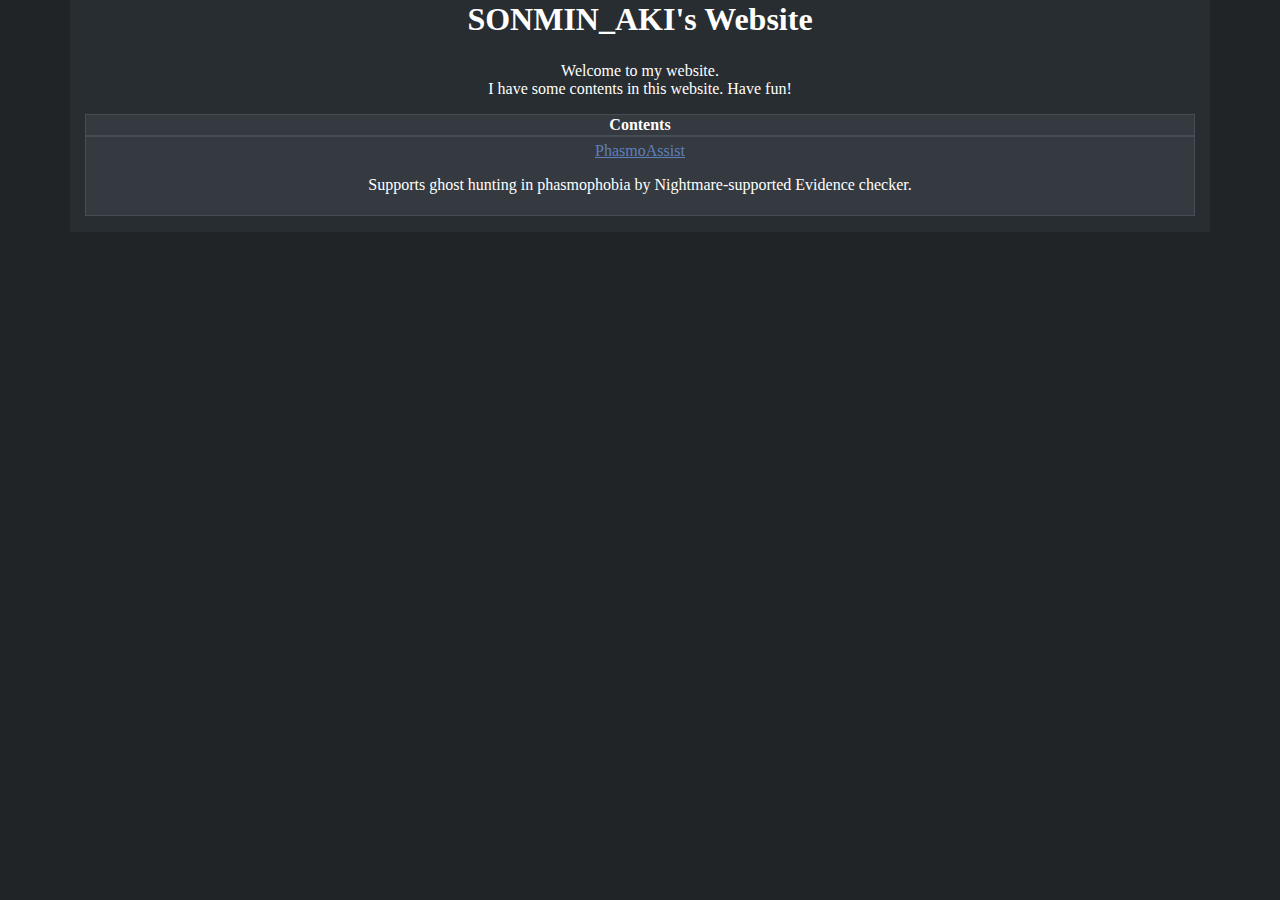
<file: index.html>
<!DOCTYPE html>
<html>
<head>
	<meta charset="UTF-8">
	<meta name="viewport" content="width=device-width, initial-scale=1">
	<link rel="stylesheet" href="global.css">
	<title>SONMIN_AKI's Website</title>
</head>
<body>
	<div class="container">
        <div class="row">
			<div class="col100">
				<h1 class="text-center">SONMIN_AKI's Website</h1>
			</div>
		</div>
        <div class="row">
            <div class="col100">
                <p class="text-center">
                    Welcome to my website.<br />
                    I have some contents in this website. Have fun!
                </p>
                <table class="text-center">
					<thead>
						<tr>
							<th>Contents</th>
						</tr>
					</thead>
					<tbody>
						<tr>
							<td>
								<a class="text-center" href="./phasmoassist/">PhasmoAssist</a>
                                <p class="text-center">Supports ghost hunting in phasmophobia by Nightmare-supported Evidence checker.</p>
							</td>
						</tr>
                    </tbody>
                </table>
            </div>
        </div>
    </div>
</body>
</html>
</file>
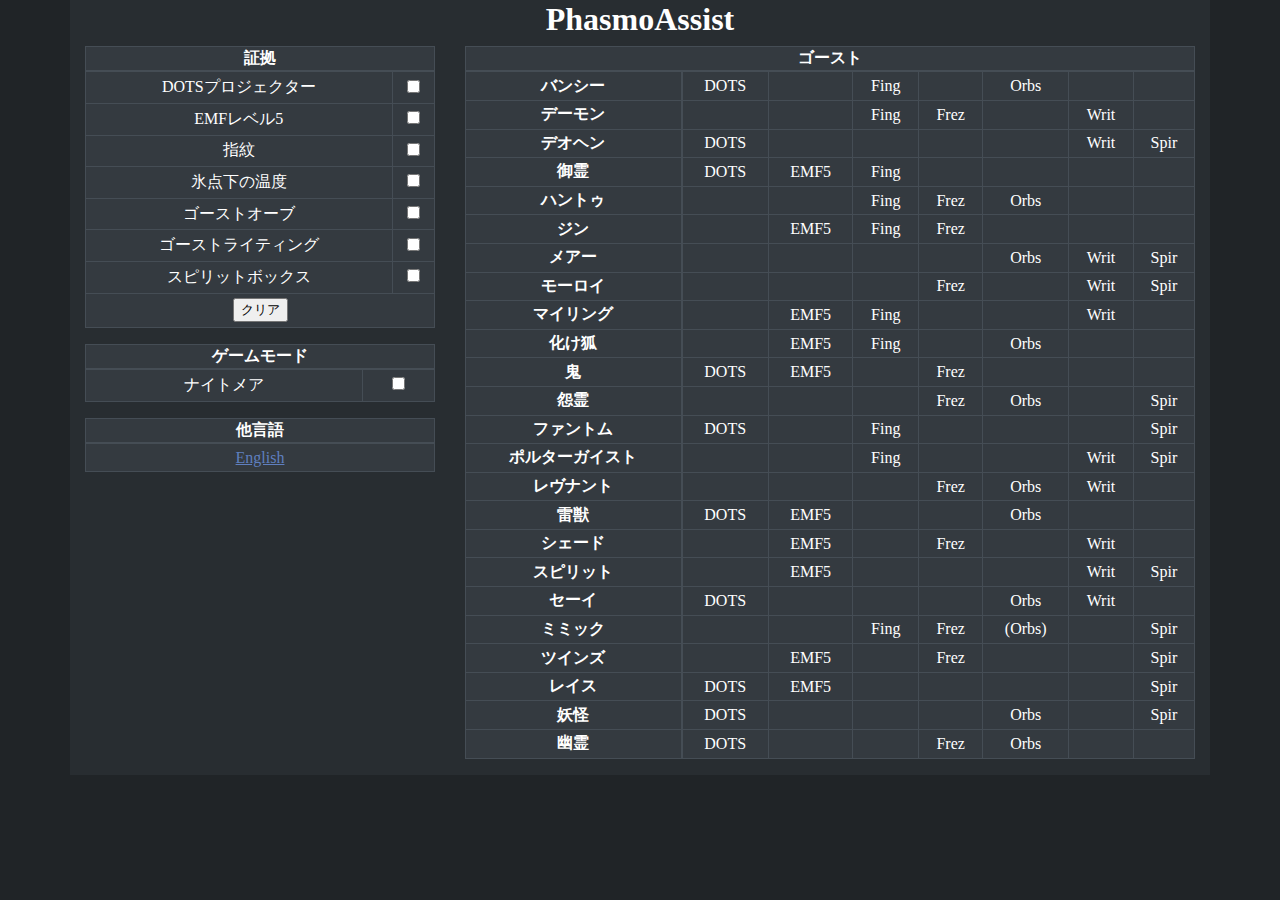
<file: jp/index.html>
<!DOCTYPE html>
<html>
<head>
	<meta charset="UTF-8">
	<meta name="viewport" content="width=device-width, initial-scale=1">
	<link rel="stylesheet" href="../main.css">
	<title>PhasmoAssist</title>
</head>
<body>
	<div class="container">
		<div class="row">
			<div class="col100">
				<h1 class="text-center">PhasmoAssist</h1>
			</div>
		</div>
		<div class="row">
			<div class="col33">
				<table class="text-center">
					<thead>
						<tr>
							<th colspan="2">証拠</th>
						</tr>
					</thead>
					<tbody>
						<tr id="row-evidence-dots">
							<td>
								<label>DOTSプロジェクター</label>
							</td>
							<td>
								<input type="checkbox" name="check-dots" id="check-dots" value="dots">
							</td>
						</tr>
						<tr id="row-evidence-emf">
							<td>
								<label>EMFレベル5</label>
							</td>
							<td>
								<input type="checkbox" name="check-emf" id="check-emf" value="emf">
							</td>
						</tr>
						<tr id="row-evidence-fingerprint">
							<td>
								<label>指紋</label>
							</td>
							<td>
								<input type="checkbox" name="check-fingerprint" id="check-fingerprint" value="fingerprint">
							</td>
						</tr>
						<tr id="row-evidence-freeze">
							<td>
								<label>氷点下の温度</label>
							</td>
							<td>
								<input type="checkbox" name="check-freeze" id="check-freeze" value="freeze">
							</td>
						</tr>
						<tr id="row-evidence-orbs">
							<td>
								<label>ゴーストオーブ</label>
							</td>
							<td>
								<input type="checkbox" name="check-orbs" id="check-orbs" value="orbs">
							</td>
						</tr>
						<tr id="row-evidence-writing">
							<td>
								<label>ゴーストライティング</label>
							</td>
							<td>
								<input type="checkbox" name="check-writing" id="check-writing" value="writing">
							</td>
						</tr>
						<tr id="row-evidence-spirit">
							<td>
								<label>スピリットボックス</label>
							</td>
							<td>
								<input type="checkbox" name="check-spirit" id="check-spirit" value="spirit">
							</td>
						</tr>
						<tr>
							<td colspan="2">
								<button id="evidence-clear">クリア</button>
							</td>
						</tr>
					</tbody>
				</table>
				<table class="text-center">
					<thead>
						<tr>
							<th colspan="2">ゲームモード</th>
						</tr>
					</thead>
					<tbody>
						<tr>
							<td>
								<label>ナイトメア</label>
							</td>
							<td>
								<input type="checkbox" name="mode-nightmare" id="mode-nightmare" value="mode-nightmare">
							</td>
						</tr>
					</tbody>
				</table>
				<table class="text-center">
					<thead>
						<tr>
							<th>他言語</th>
						</tr>
					</thead>
					<tbody>
						<tr>
							<td>
								<a href="../">English</a>
							</td>
						</tr>
					</tbody>
				</table>
			</div>
			<div class="col67">
				<table class="text-center" id="ghost-table">
					<thead>
						<tr>
							<th colspan="8">ゴースト</th>
						</tr>
					</thead>
					<tbody>
						<tr id="row-banshee">
							<th scope="row">バンシー</th>
							<td class="col-dots">DOTS</td>
							<td class="col-empty"></td>
							<td class="col-fingerprint">Fing</td>
							<td class="col-empty"></td>
							<td class="col-orbs">Orbs</td>
							<td class="col-empty"></td>
							<td class="col-empty"></td>
						</tr>
						<tr id="row-demon">
							<th scope="row">デーモン</th>
							<td class="col-empty"></td>
							<td class="col-empty"></td>
							<td class="col-fingerprint">Fing</td>
							<td class="col-freeze">Frez</td>
							<td class="col-empty"></td>
							<td class="col-writing">Writ</td>
							<td class="col-empty"></td>
						</tr>
						<tr id="row-deogen">
							<th scope="row">デオヘン</th>
							<td class="col-dots">DOTS</td>
							<td class="col-empty"></td>
							<td class="col-empty"></td>
							<td class="col-empty"></td>
							<td class="col-empty"></td>
							<td class="col-writing">Writ</td>
							<td class="col-spirit nightmare-evidence">Spir</td>
						</tr>
						<tr id="row-goryo">
							<th scope="row">御霊</th>
							<td class="col-dots nightmare-evidence">DOTS</td>
							<td class="col-emf">EMF5</td>
							<td class="col-fingerprint">Fing</td>
							<td class="col-empty"></td>
							<td class="col-empty"></td>
							<td class="col-empty"></td>
							<td class="col-empty"></td>
						</tr>
						<tr id="row-hantu">
							<th scope="row">ハントゥ</th>
							<td class="col-empty"></td>
							<td class="col-empty"></td>
							<td class="col-fingerprint">Fing</td>
							<td class="col-freeze nightmare-evidence">Frez</td>
							<td class="col-orbs">Orbs</td>
							<td class="col-empty"></td>
							<td class="col-empty"></td>
						</tr>
						<tr id="row-jinn">
							<th scope="row">ジン</th>
							<td class="col-empty"></td>
							<td class="col-emf">EMF5</td>
							<td class="col-fingerprint">Fing</td>
							<td class="col-freeze">Frez</td>
							<td class="col-empty"></td>
							<td class="col-empty"></td>
							<td class="col-empty"></td>
						</tr>
						<tr id="row-mare">
							<th scope="row">メアー</th>
							<td class="col-empty"></td>
							<td class="col-empty"></td>
							<td class="col-empty"></td>
							<td class="col-empty"></td>
							<td class="col-orbs">Orbs</td>
							<td class="col-writing">Writ</td>
							<td class="col-spirit">Spir</td>
						</tr>
						<tr id="row-moroi">
							<th scope="row">モーロイ</th>
							<td class="col-empty"></td>
							<td class="col-empty"></td>
							<td class="col-empty"></td>
							<td class="col-freeze">Frez</td>
							<td class="col-empty"></td>
							<td class="col-writing">Writ</td>
							<td class="col-spirit">Spir</td>
						</tr>
						<tr id="row-myling">
							<th scope="row">マイリング</th>
							<td class="col-empty"></td>
							<td class="col-emf">EMF5</td>
							<td class="col-fingerprint">Fing</td>
							<td class="col-empty"></td>
							<td class="col-empty"></td>
							<td class="col-writing">Writ</td>
							<td class="col-empty"></td>
						</tr>
						<tr id="row-obake">
							<th scope="row">化け狐</th>
							<td class="col-empty"></td>
							<td class="col-emf">EMF5</td>
							<td class="col-fingerprint nightmare-evidence">Fing</td>
							<td class="col-empty"></td>
							<td class="col-orbs">Orbs</td>
							<td class="col-empty"></td>
							<td class="col-empty"></td>
						</tr>
						<tr id="row-oni">
							<th scope="row">鬼</th>
							<td class="col-dots">DOTS</td>
							<td class="col-emf">EMF5</td>
							<td class="col-empty"></td>
							<td class="col-freeze">Frez</td>
							<td class="col-empty"></td>
							<td class="col-empty"></td>
							<td class="col-empty"></td>
						</tr>
						<tr id="row-onryo">
							<th scope="row">怨霊</th>
							<td class="col-empty"></td>
							<td class="col-empty"></td>
							<td class="col-empty"></td>
							<td class="col-freeze">Frez</td>
							<td class="col-orbs">Orbs</td>
							<td class="col-empty"></td>
							<td class="col-spirit">Spir</td>
						</tr>
						<tr id="row-phantom">
							<th scope="row">ファントム</th>
							<td class="col-dots">DOTS</td>
							<td class="col-empty"></td>
							<td class="col-fingerprint">Fing</td>
							<td class="col-empty"></td>
							<td class="col-empty"></td>
							<td class="col-empty"></td>
							<td class="col-spirit">Spir</td>
						</tr>
						<tr id="row-poltergeist">
							<th scope="row">ポルターガイスト</th>
							<td class="col-empty"></td>
							<td class="col-empty"></td>
							<td class="col-fingerprint">Fing</td>
							<td class="col-empty"></td>
							<td class="col-empty"></td>
							<td class="col-writing">Writ</td>
							<td class="col-spirit">Spir</td>
						</tr>
						<tr id="row-revenant">
							<th scope="row">レヴナント</th>
							<td class="col-empty"></td>
							<td class="col-empty"></td>
							<td class="col-empty"></td>
							<td class="col-freeze">Frez</td>
							<td class="col-orbs">Orbs</td>
							<td class="col-writing">Writ</td>
							<td class="col-empty"></td>
						</tr>
						<tr id="row-raiju">
							<th scope="row">雷獣</th>
							<td class="col-dots">DOTS</td>
							<td class="col-emf">EMF5</td>
							<td class="col-empty"></td>
							<td class="col-empty"></td>
							<td class="col-orbs">Orbs</td>
							<td class="col-empty"></td>
							<td class="col-empty"></td>
						</tr>
						<tr id="row-shade">
							<th scope="row">シェード</th>
							<td class="col-empty"></td>
							<td class="col-emf">EMF5</td>
							<td class="col-empty"></td>
							<td class="col-freeze">Frez</td>
							<td class="col-empty"></td>
							<td class="col-writing">Writ</td>
							<td class="col-empty"></td>
						</tr>
						<tr id="row-spirit">
							<th scope="row">スピリット</th>
							<td class="col-empty"></td>
							<td class="col-emf">EMF5</td>
							<td class="col-empty"></td>
							<td class="col-empty"></td>
							<td class="col-empty"></td>
							<td class="col-writing">Writ</td>
							<td class="col-spirit">Spir</td>
						</tr>
						<tr id="row-thaye">
							<th scope="row">セーイ</th>
							<td class="col-dots">DOTS</td>
							<td class="col-empty"></td>
							<td class="col-empty"></td>
							<td class="col-empty"></td>
							<td class="col-orbs">Orbs</td>
							<td class="col-writing">Writ</td>
							<td class="col-empty"></td>
						</tr>
						<tr id="row-mimic">
							<th scope="row">ミミック</th>
							<td class="col-empty"></td>
							<td class="col-empty"></td>
							<td class="col-fingerprint">Fing</td>
							<td class="col-freeze">Frez</td>
							<td class="col-orbs">(Orbs)</td>
							<td class="col-empty"></td>
							<td class="col-spirit">Spir</td>
						</tr>
						<tr id="row-twins">
							<th scope="row">ツインズ</th>
							<td class="col-empty"></td>
							<td class="col-emf">EMF5</td>
							<td class="col-empty"></td>
							<td class="col-freeze">Frez</td>
							<td class="col-empty"></td>
							<td class="col-empty"></td>
							<td class="col-spirit">Spir</td>
						</tr>
						<tr id="row-wraith">
							<th scope="row">レイス</th>
							<td class="col-dots">DOTS</td>
							<td class="col-emf">EMF5</td>
							<td class="col-empty"></td>
							<td class="col-empty"></td>
							<td class="col-empty"></td>
							<td class="col-empty"></td>
							<td class="col-spirit">Spir</td>
						</tr>
						<tr id="row-yokai">
							<th scope="row">妖怪</th>
							<td class="col-dots">DOTS</td>
							<td class="col-empty"></td>
							<td class="col-empty"></td>
							<td class="col-empty"></td>
							<td class="col-orbs">Orbs</td>
							<td class="col-empty"></td>
							<td class="col-spirit">Spir</td>
						</tr>
						<tr id="row-yurei">
							<th scope="row">幽霊</th>
							<td class="col-dots">DOTS</td>
							<td class="col-empty"></td>
							<td class="col-empty"></td>
							<td class="col-freeze">Frez</td>
							<td class="col-orbs">Orbs</td>
							<td class="col-empty"></td>
							<td class="col-empty"></td>
						</tr>
						<!--
							This is a template row for new ghost.
								<tr id="row-ghostname">
									<th scope="row">Ghost Name</th>
									<td class="col-dots">DOTS</td>
									<td class="col-emf">EMF5</td>
									<td class="col-fingerprint">Fing</td>
									<td class="col-freeze">Frez</td>
									<td class="col-orbs">Orbs</td>
									<td class="col-writing">Writ</td>
									<td class="col-spirit">Spir</td>
								</tr>
							Replace unused evidence with the code below.
								<td class="col-empty"></td>
						-->
					</tbody>
				</table>
			</div>
		</div>
	</div>
	<script src="https://code.jquery.com/jquery-3.5.1.slim.min.js" integrity="sha384-DfXdz2htPH0lsSSs5nCTpuj/zy4C+OGpamoFVy38MVBnE+IbbVYUew+OrCXaRkfj" crossorigin="anonymous"></script>
	<script type="text/javascript" src="../main.js"></script>
</body>
</html>
</file>
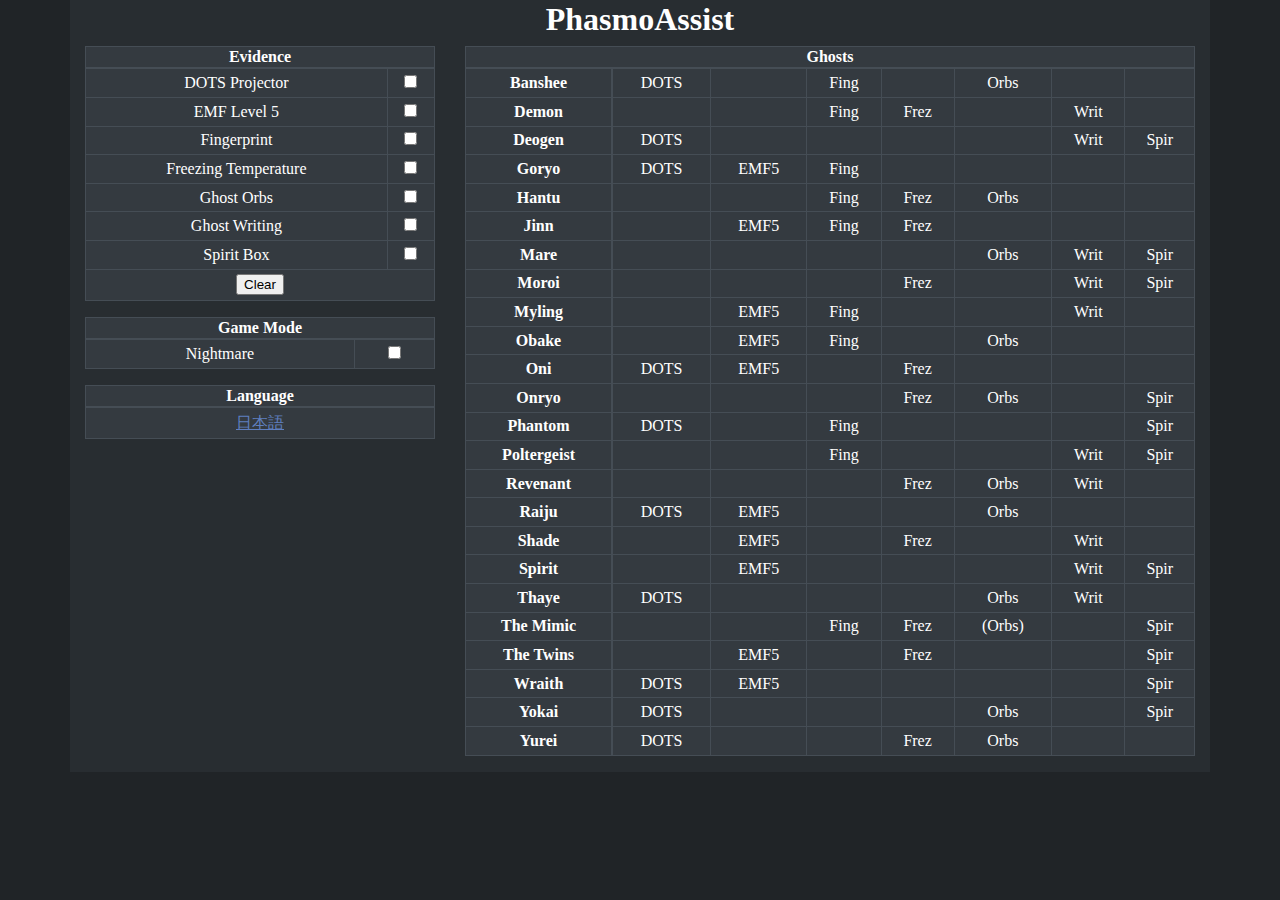
<file: phasmoassist/index.html>
<!DOCTYPE html>
<html>
<head>
	<meta charset="UTF-8">
	<meta name="viewport" content="width=device-width, initial-scale=1">
	<link rel="stylesheet" href="main.css">
	<title>PhasmoAssist</title>
</head>
<body>
	<div class="container">
		<div class="row">
			<div class="col100">
				<h1 class="text-center">PhasmoAssist</h1>
			</div>
		</div>
		<div class="row">
			<div class="col33">
				<table class="text-center">
					<thead>
						<tr>
							<th colspan="2">Evidence</th>
						</tr>
					</thead>
					<tbody>
						<tr id="row-evidence-dots">
							<td>
								<label>DOTS Projector</label>
							</td>
							<td>
								<input type="checkbox" name="check-dots" id="check-dots" value="dots">
							</td>
						</tr>
						<tr id="row-evidence-emf">
							<td>
								<label>EMF Level 5</label>
							</td>
							<td>
								<input type="checkbox" name="check-emf" id="check-emf" value="emf">
							</td>
						</tr>
						<tr id="row-evidence-fingerprint">
							<td>
								<label>Fingerprint</label>
							</td>
							<td>
								<input type="checkbox" name="check-fingerprint" id="check-fingerprint" value="fingerprint">
							</td>
						</tr>
						<tr id="row-evidence-freeze">
							<td>
								<label>Freezing Temperature</label>
							</td>
							<td>
								<input type="checkbox" name="check-freeze" id="check-freeze" value="freeze">
							</td>
						</tr>
						<tr id="row-evidence-orbs">
							<td>
								<label>Ghost Orbs</label>
							</td>
							<td>
								<input type="checkbox" name="check-orbs" id="check-orbs" value="orbs">
							</td>
						</tr>
						<tr id="row-evidence-writing">
							<td>
								<label>Ghost Writing</label>
							</td>
							<td>
								<input type="checkbox" name="check-writing" id="check-writing" value="writing">
							</td>
						</tr>
						<tr id="row-evidence-spirit">
							<td>
								<label>Spirit Box</label>
							</td>
							<td>
								<input type="checkbox" name="check-spirit" id="check-spirit" value="spirit">
							</td>
						</tr>
						<tr>
							<td colspan="2">
								<button id="evidence-clear">Clear</button>
							</td>
						</tr>
					</tbody>
				</table>
				<table class="text-center">
					<thead>
						<tr>
							<th colspan="2">Game Mode</th>
						</tr>
					</thead>
					<tbody>
						<tr>
							<td>
								<label>Nightmare</label>
							</td>
							<td>
								<input type="checkbox" name="mode-nightmare" id="mode-nightmare" value="mode-nightmare">
							</td>
						</tr>
					</tbody>
				</table>
				<table class="text-center">
					<thead>
						<tr>
							<th>Language</th>
						</tr>
					</thead>
					<tbody>
						<tr>
							<td>
								<a href="./jp/">日本語</a>
							</td>
						</tr>
					</tbody>
				</table>
			</div>
			<div class="col67">
				<table class="text-center" id="ghost-table">
					<thead>
						<tr>
							<th colspan="8">Ghosts</th>
						</tr>
					</thead>
					<tbody>
						<tr id="row-banshee">
							<th scope="row">Banshee</th>
							<td class="col-dots">DOTS</td>
							<td class="col-empty"></td>
							<td class="col-fingerprint">Fing</td>
							<td class="col-empty"></td>
							<td class="col-orbs">Orbs</td>
							<td class="col-empty"></td>
							<td class="col-empty"></td>
						</tr>
						<tr id="row-demon">
							<th scope="row">Demon</th>
							<td class="col-empty"></td>
							<td class="col-empty"></td>
							<td class="col-fingerprint">Fing</td>
							<td class="col-freeze">Frez</td>
							<td class="col-empty"></td>
							<td class="col-writing">Writ</td>
							<td class="col-empty"></td>
						</tr>
						<tr id="row-deogen">
							<th scope="row">Deogen</th>
							<td class="col-dots">DOTS</td>
							<td class="col-empty"></td>
							<td class="col-empty"></td>
							<td class="col-empty"></td>
							<td class="col-empty"></td>
							<td class="col-writing">Writ</td>
							<td class="col-spirit nightmare-evidence">Spir</td>
						</tr>
						<tr id="row-goryo">
							<th scope="row">Goryo</th>
							<td class="col-dots nightmare-evidence">DOTS</td>
							<td class="col-emf">EMF5</td>
							<td class="col-fingerprint">Fing</td>
							<td class="col-empty"></td>
							<td class="col-empty"></td>
							<td class="col-empty"></td>
							<td class="col-empty"></td>
						</tr>
						<tr id="row-hantu">
							<th scope="row">Hantu</th>
							<td class="col-empty"></td>
							<td class="col-empty"></td>
							<td class="col-fingerprint">Fing</td>
							<td class="col-freeze nightmare-evidence">Frez</td>
							<td class="col-orbs">Orbs</td>
							<td class="col-empty"></td>
							<td class="col-empty"></td>
						</tr>
						<tr id="row-jinn">
							<th scope="row">Jinn</th>
							<td class="col-empty"></td>
							<td class="col-emf">EMF5</td>
							<td class="col-fingerprint">Fing</td>
							<td class="col-freeze">Frez</td>
							<td class="col-empty"></td>
							<td class="col-empty"></td>
							<td class="col-empty"></td>
						</tr>
						<tr id="row-mare">
							<th scope="row">Mare</th>
							<td class="col-empty"></td>
							<td class="col-empty"></td>
							<td class="col-empty"></td>
							<td class="col-empty"></td>
							<td class="col-orbs">Orbs</td>
							<td class="col-writing">Writ</td>
							<td class="col-spirit">Spir</td>
						</tr>
						<tr id="row-moroi">
							<th scope="row">Moroi</th>
							<td class="col-empty"></td>
							<td class="col-empty"></td>
							<td class="col-empty"></td>
							<td class="col-freeze">Frez</td>
							<td class="col-empty"></td>
							<td class="col-writing">Writ</td>
							<td class="col-spirit">Spir</td>
						</tr>
						<tr id="row-myling">
							<th scope="row">Myling</th>
							<td class="col-empty"></td>
							<td class="col-emf">EMF5</td>
							<td class="col-fingerprint">Fing</td>
							<td class="col-empty"></td>
							<td class="col-empty"></td>
							<td class="col-writing">Writ</td>
							<td class="col-empty"></td>
						</tr>
						<tr id="row-obake">
							<th scope="row">Obake</th>
							<td class="col-empty"></td>
							<td class="col-emf">EMF5</td>
							<td class="col-fingerprint nightmare-evidence">Fing</td>
							<td class="col-empty"></td>
							<td class="col-orbs">Orbs</td>
							<td class="col-empty"></td>
							<td class="col-empty"></td>
						</tr>
						<tr id="row-oni">
							<th scope="row">Oni</th>
							<td class="col-dots">DOTS</td>
							<td class="col-emf">EMF5</td>
							<td class="col-empty"></td>
							<td class="col-freeze">Frez</td>
							<td class="col-empty"></td>
							<td class="col-empty"></td>
							<td class="col-empty"></td>
						</tr>
						<tr id="row-onryo">
							<th scope="row">Onryo</th>
							<td class="col-empty"></td>
							<td class="col-empty"></td>
							<td class="col-empty"></td>
							<td class="col-freeze">Frez</td>
							<td class="col-orbs">Orbs</td>
							<td class="col-empty"></td>
							<td class="col-spirit">Spir</td>
						</tr>
						<tr id="row-phantom">
							<th scope="row">Phantom</th>
							<td class="col-dots">DOTS</td>
							<td class="col-empty"></td>
							<td class="col-fingerprint">Fing</td>
							<td class="col-empty"></td>
							<td class="col-empty"></td>
							<td class="col-empty"></td>
							<td class="col-spirit">Spir</td>
						</tr>
						<tr id="row-poltergeist">
							<th scope="row">Poltergeist</th>
							<td class="col-empty"></td>
							<td class="col-empty"></td>
							<td class="col-fingerprint">Fing</td>
							<td class="col-empty"></td>
							<td class="col-empty"></td>
							<td class="col-writing">Writ</td>
							<td class="col-spirit">Spir</td>
						</tr>
						<tr id="row-revenant">
							<th scope="row">Revenant</th>
							<td class="col-empty"></td>
							<td class="col-empty"></td>
							<td class="col-empty"></td>
							<td class="col-freeze">Frez</td>
							<td class="col-orbs">Orbs</td>
							<td class="col-writing">Writ</td>
							<td class="col-empty"></td>
						</tr>
						<tr id="row-raiju">
							<th scope="row">Raiju</th>
							<td class="col-dots">DOTS</td>
							<td class="col-emf">EMF5</td>
							<td class="col-empty"></td>
							<td class="col-empty"></td>
							<td class="col-orbs">Orbs</td>
							<td class="col-empty"></td>
							<td class="col-empty"></td>
						</tr>
						<tr id="row-shade">
							<th scope="row">Shade</th>
							<td class="col-empty"></td>
							<td class="col-emf">EMF5</td>
							<td class="col-empty"></td>
							<td class="col-freeze">Frez</td>
							<td class="col-empty"></td>
							<td class="col-writing">Writ</td>
							<td class="col-empty"></td>
						</tr>
						<tr id="row-spirit">
							<th scope="row">Spirit</th>
							<td class="col-empty"></td>
							<td class="col-emf">EMF5</td>
							<td class="col-empty"></td>
							<td class="col-empty"></td>
							<td class="col-empty"></td>
							<td class="col-writing">Writ</td>
							<td class="col-spirit">Spir</td>
						</tr>
						<tr id="row-thaye">
							<th scope="row">Thaye</th>
							<td class="col-dots">DOTS</td>
							<td class="col-empty"></td>
							<td class="col-empty"></td>
							<td class="col-empty"></td>
							<td class="col-orbs">Orbs</td>
							<td class="col-writing">Writ</td>
							<td class="col-empty"></td>
						</tr>
						<tr id="row-mimic">
							<th scope="row">The Mimic</th>
							<td class="col-empty"></td>
							<td class="col-empty"></td>
							<td class="col-fingerprint">Fing</td>
							<td class="col-freeze">Frez</td>
							<td class="col-orbs">(Orbs)</td>
							<td class="col-empty"></td>
							<td class="col-spirit">Spir</td>
						</tr>
						<tr id="row-twins">
							<th scope="row">The Twins</th>
							<td class="col-empty"></td>
							<td class="col-emf">EMF5</td>
							<td class="col-empty"></td>
							<td class="col-freeze">Frez</td>
							<td class="col-empty"></td>
							<td class="col-empty"></td>
							<td class="col-spirit">Spir</td>
						</tr>
						<tr id="row-wraith">
							<th scope="row">Wraith</th>
							<td class="col-dots">DOTS</td>
							<td class="col-emf">EMF5</td>
							<td class="col-empty"></td>
							<td class="col-empty"></td>
							<td class="col-empty"></td>
							<td class="col-empty"></td>
							<td class="col-spirit">Spir</td>
						</tr>
						<tr id="row-yokai">
							<th scope="row">Yokai</th>
							<td class="col-dots">DOTS</td>
							<td class="col-empty"></td>
							<td class="col-empty"></td>
							<td class="col-empty"></td>
							<td class="col-orbs">Orbs</td>
							<td class="col-empty"></td>
							<td class="col-spirit">Spir</td>
						</tr>
						<tr id="row-yurei">
							<th scope="row">Yurei</th>
							<td class="col-dots">DOTS</td>
							<td class="col-empty"></td>
							<td class="col-empty"></td>
							<td class="col-freeze">Frez</td>
							<td class="col-orbs">Orbs</td>
							<td class="col-empty"></td>
							<td class="col-empty"></td>
						</tr>
						<!--
							This is a template row for new ghost.
								<tr id="row-ghostname">
									<th scope="row">Ghost Name</th>
									<td class="col-dots">DOTS</td>
									<td class="col-emf">EMF5</td>
									<td class="col-fingerprint">Fing</td>
									<td class="col-freeze">Frez</td>
									<td class="col-orbs">Orbs</td>
									<td class="col-writing">Writ</td>
									<td class="col-spirit">Spir</td>
								</tr>
							Replace unused evidence with the code below.
								<td class="col-empty"></td>
						-->
					</tbody>
				</table>
			</div>
		</div>
	</div>
	<script src="https://code.jquery.com/jquery-3.5.1.slim.min.js" integrity="sha384-DfXdz2htPH0lsSSs5nCTpuj/zy4C+OGpamoFVy38MVBnE+IbbVYUew+OrCXaRkfj" crossorigin="anonymous"></script>
	<script type="text/javascript" src="main.js"></script>
</body>
</html>
</file>
<file: global.css>
body {
	background-color: #202427;
	margin: 0;
}

h1 {
	line-height: 1.2;
	margin-top: 0;
	margin-bottom: 0.5rem;
}

.container {
	width: 100%;
	max-width: 1140px;
	padding-right: 15px;
	padding-left: 15px;
	margin-top: 0;
	margin-bottom: 0;
	margin-right: auto;
	margin-left: auto;
	color: white;
	background-color: #282d31;
	box-sizing: border-box;
}

table {
	border-collapse: collapse;
	width: 100%;
	margin-bottom: 1rem;
	border: 1px solid #454d55;
	background-color: #343a40;
}

thead th {
	vertical-align: bottom;
	border-bottom: 2px solid #454d55;
}

tbody tr th {
	border: 1px solid #454d55;
	border-right: 2px solid #454d55;
}

td {
	padding: 0.3rem;
	border: 1px solid #454d55;
}

input {
	margin: 0;
	padding: 0;
}

a {
	color: #5f7fbf;
}

*, ::after, ::before {
	box-sizing: border-box;
}

.container {
	width: 100%;
	max-width: 1140px;
	padding-right: 15px;
	padding-left: 15px;
	margin-top: 0;
	margin-bottom: 0;
	margin-right: auto;
	margin-left: auto;
	color: white;
	background-color: #282d31;
	box-sizing: border-box;
}

.text-center {
	text-align: center;
}

.row {
	display: flex;
	flex-wrap: wrap;
	margin-right: -15px;
	margin-left: -15px;
}

.col100, .col33, .col67 {
	position: relative;
	width: 100%;
	padding-right: 15px;
	padding-left: 15px;
}

.col100 {
	flex: 0 0 100%;
	max-width: 100%;
}

.col33 {
	flex: 0 0 33.333333%;
	max-width: 33.333333%;
}

.col67 {
	flex: 0 0 66.666667%;
	max-width: 66.666667%;
}
</file>
<file: main.css>
body {
	background-color: #202427;
	margin: 0;
}

h1 {
	line-height: 1.2;
	margin-top: 0;
	margin-bottom: 0.5rem;
}

table {
	border-collapse: collapse;
	width: 100%;
	margin-bottom: 1rem;
	border: 1px solid #454d55;
	background-color: #343a40;
}

thead th {
	vertical-align: bottom;
	border-bottom: 2px solid #454d55;
}

tbody tr th {
	border: 1px solid #454d55;
	border-right: 2px solid #454d55;
}

td {
	padding: 0.3rem;
	border: 1px solid #454d55;
}

input {
	margin: 0;
	padding: 0;
}

a {
	color: #5f7fbf;
}

*, ::after, ::before {
	box-sizing: border-box;
}

.container {
	width: 100%;
	max-width: 1140px;
	padding-right: 15px;
	padding-left: 15px;
	margin-top: 0;
	margin-bottom: 0;
	margin-right: auto;
	margin-left: auto;
	color: white;
	background-color: #282d31;
	box-sizing: border-box;
}

.text-center {
	text-align: center;
}

.row {
	display: flex;
	flex-wrap: wrap;
	margin-right: -15px;
	margin-left: -15px;
}

.col100, .col33, .col67 {
	position: relative;
	width: 100%;
	padding-right: 15px;
	padding-left: 15px;
}

.col100 {
	flex: 0 0 100%;
	max-width: 100%;
}

.col33 {
	flex: 0 0 33.333333%;
	max-width: 33.333333%;
}

.col67 {
	flex: 0 0 66.666667%;
	max-width: 66.666667%;
}

.ghost-match {
	background-color: #009310;
}

.evidence-omit {
	color: #303030;
}

.ghost-match.nightmare-omit {
	background-color: #344a40;
}

.ghost-match.nightmare-omit .nightmare-evidence {
	background-color: #543a40;
}
</file>
<file: phasmoassist/main.css>
body {
	background-color: #202427;
	margin: 0;
}

h1 {
	line-height: 1.2;
	margin-top: 0;
	margin-bottom: 0.5rem;
}

table {
	border-collapse: collapse;
	width: 100%;
	margin-bottom: 1rem;
	border: 1px solid #454d55;
	background-color: #343a40;
}

thead th {
	vertical-align: bottom;
	border-bottom: 2px solid #454d55;
}

tbody tr th {
	border: 1px solid #454d55;
	border-right: 2px solid #454d55;
}

td {
	padding: 0.3rem;
	border: 1px solid #454d55;
}

input {
	margin: 0;
	padding: 0;
}

a {
	color: #5f7fbf;
}

*, ::after, ::before {
	box-sizing: border-box;
}

.container {
	width: 100%;
	max-width: 1140px;
	padding-right: 15px;
	padding-left: 15px;
	margin-top: 0;
	margin-bottom: 0;
	margin-right: auto;
	margin-left: auto;
	color: white;
	background-color: #282d31;
	box-sizing: border-box;
}

.text-center {
	text-align: center;
}

.row {
	display: flex;
	flex-wrap: wrap;
	margin-right: -15px;
	margin-left: -15px;
}

.col100, .col33, .col67 {
	position: relative;
	width: 100%;
	padding-right: 15px;
	padding-left: 15px;
}

.col100 {
	flex: 0 0 100%;
	max-width: 100%;
}

.col33 {
	flex: 0 0 33.333333%;
	max-width: 33.333333%;
}

.col67 {
	flex: 0 0 66.666667%;
	max-width: 66.666667%;
}

.ghost-match {
	background-color: #009310;
}

.evidence-omit {
	color: #303030;
}

.ghost-match.nightmare-omit {
	background-color: #344a40;
}

.ghost-match.nightmare-omit .nightmare-evidence {
	background-color: #543a40;
}
</file>
